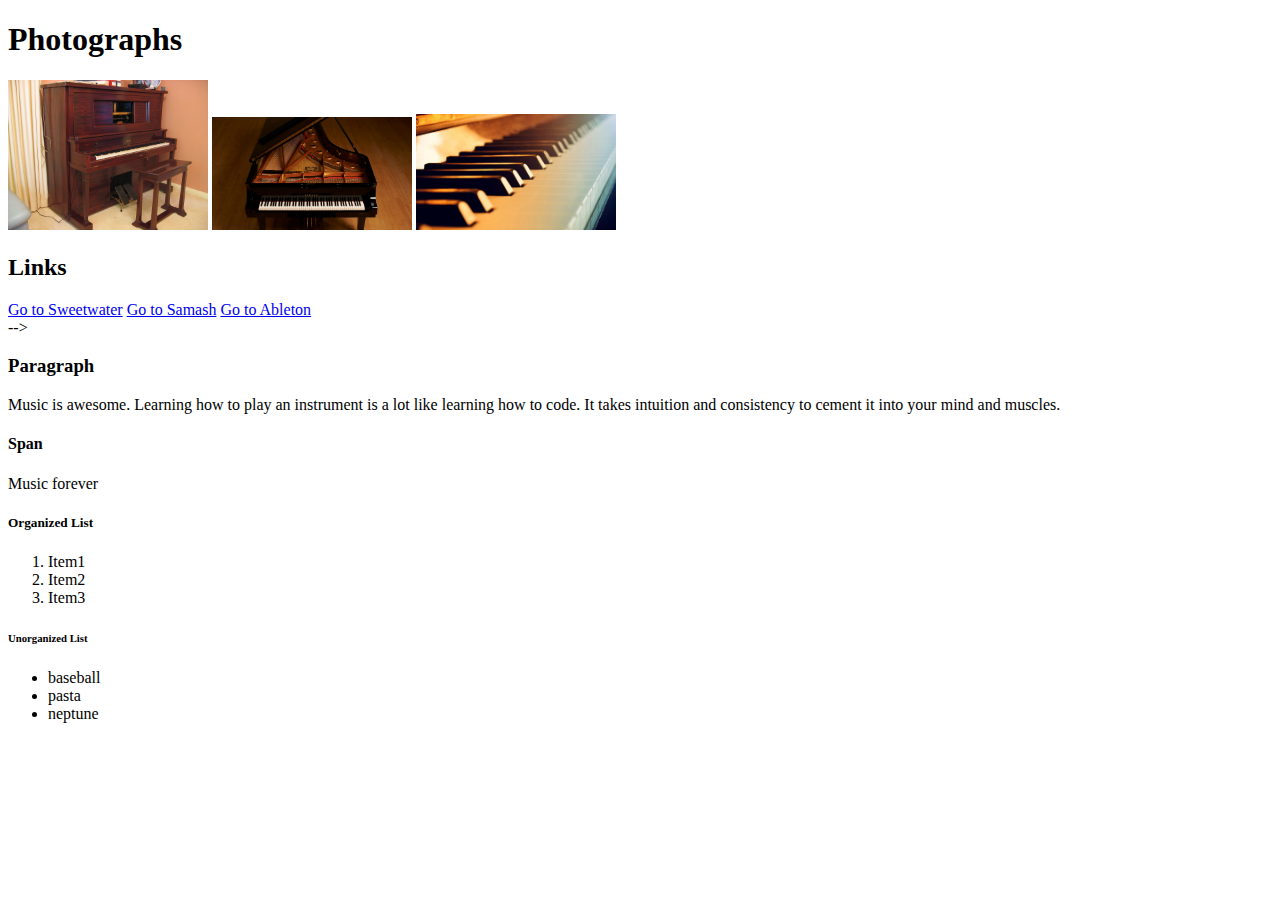
<file: week2a/index.html>
<!DOCTYPE html>
<html>
    
    <head>
        <title>First Website</title>
    </head>
    <body>     
        <div>
            <h1> Photographs </h1> <!--block-->
                <img src=1200px-Pianola1.jpg width="200px"> <!--inline-->
                <img src=homepageStill.jpg width="200px">
                <img src=900x520_piano-min.jpg width="200px"> <!--inline-->
        </div>
        
        <div>
            <h2>Links</h2> <!--block-->
                <a href="https://www.sweetwater.com/">Go to Sweetwater</a>
                <a href="https://samash.com">Go to Samash</a>
                <a href="https://ableton.com">Go to Ableton</a>
        </div>
        <div> <!--block-->-->
            <h3> Paragraph </h3>
                <p>Music is awesome. Learning how to play an instrument is a lot like learning how to code.
                    It takes intuition and consistency to cement it into your mind and muscles.
                </p>
        </div>
        <div>
            <h4> Span </h4>
                <span>Music</span> <!--inline-->
                <span>forever</span>
        </div>
        <div>
            <h5> Organized List </h5> <!--block-->
                <ol>
                    <li>Item1</li>
                    <li>Item2</li>
                    <li>Item3</li>
                </ol>
        </div>
        <div>
            <h6>Unorganized List</h6> <!--block-->
                <ul>
                    <li>baseball</li>
                    <li>pasta</li>
                    <li>neptune</li>
                </ul>
        </div>
    </body>
</html>
</file>
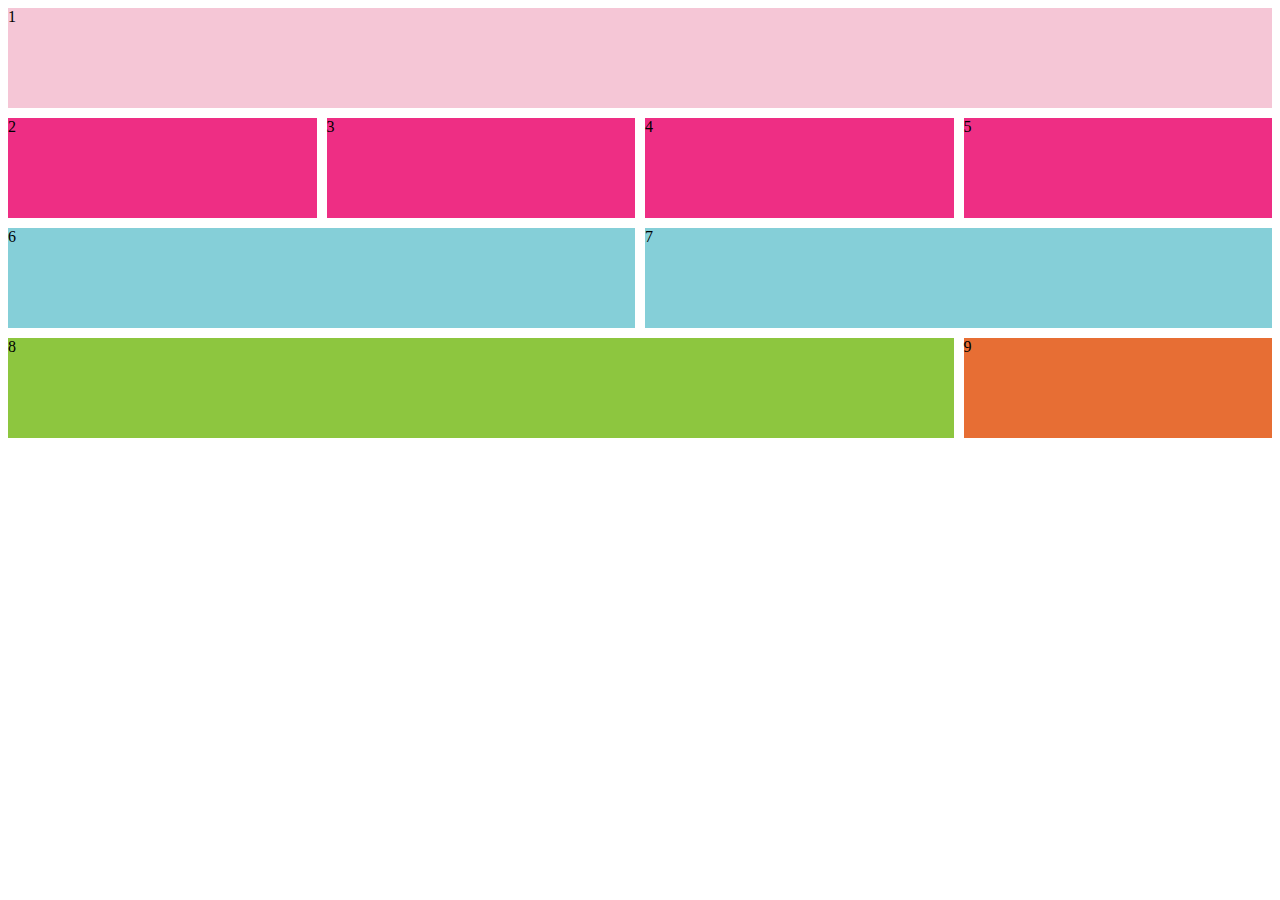
<file: week5/index.html>
<html>
    <head>
        <meta charset="UTF-8">
        <meta name="viewport" content="width=device-width, initial-scale=1.0">
        <link rel="stylesheet" type ="text/css" href ="styles.css">
    </head>
    <main>
        <section>
            <div class="grid-container">
                <div class="item1">1</div>
                <div class="item2">2</div>
                <div class="item3">3</div>  
                <div class="item4">4</div>
                <div class="item5">5</div>
                <div class="item6">6</div>
                <div class="item7">7</div>
                <div class="item8">8</div>
                <div class="item9">9</div>
            </div>
        </section>
    </main>
</html>
</file>
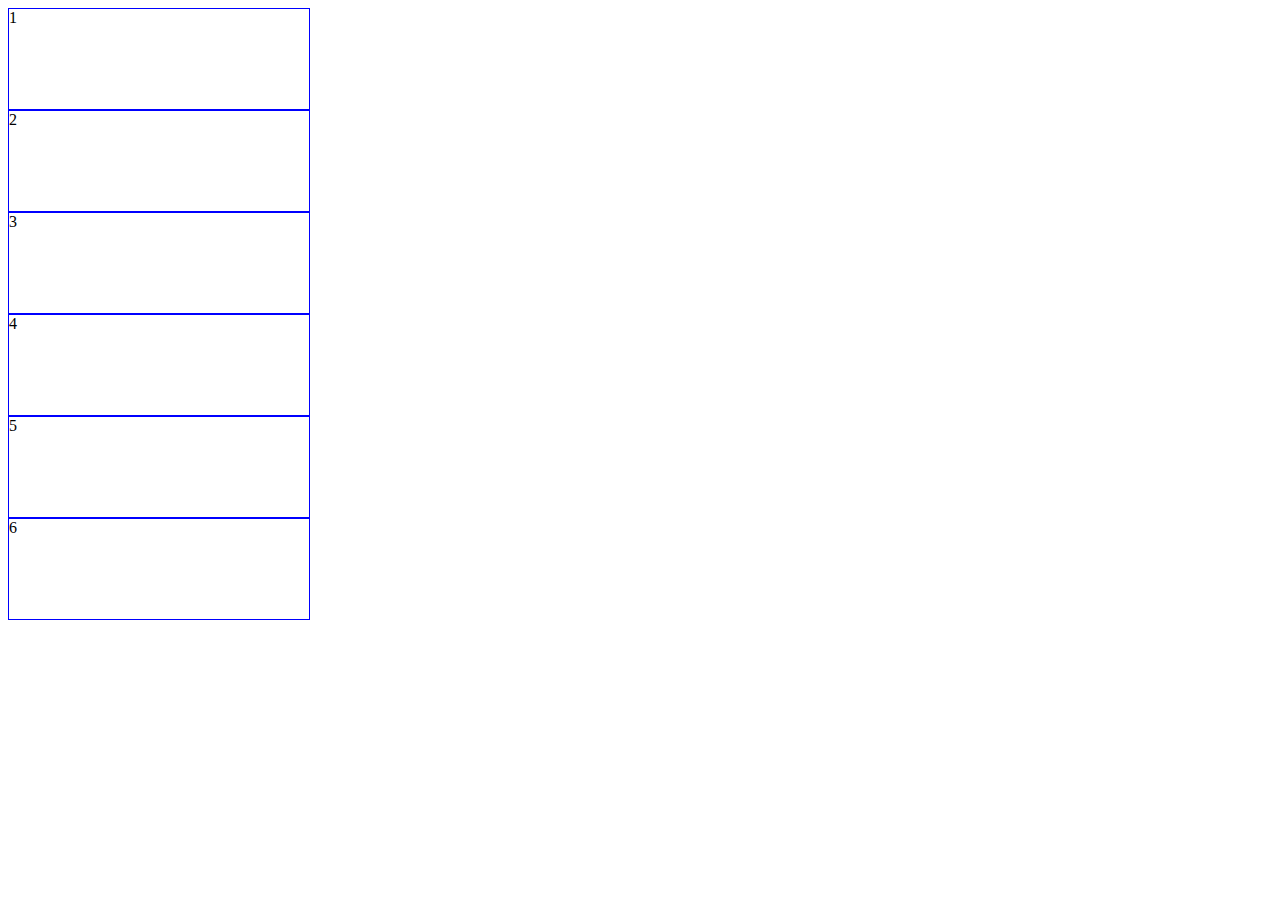
<file: week6/index.html>
<html>
    <head>
        <link rel="stylesheet" href="styles.css">
    </head>
    
    <body>
        <main>
            <div class="one">1</div>
            <div class="two">2</div>
            <div class="three">3</div>
            <div class="four">4</div>
            <div class="five">5</div>
            <div class="six">6</div>
        </main>
    </body>
</html>
</file>
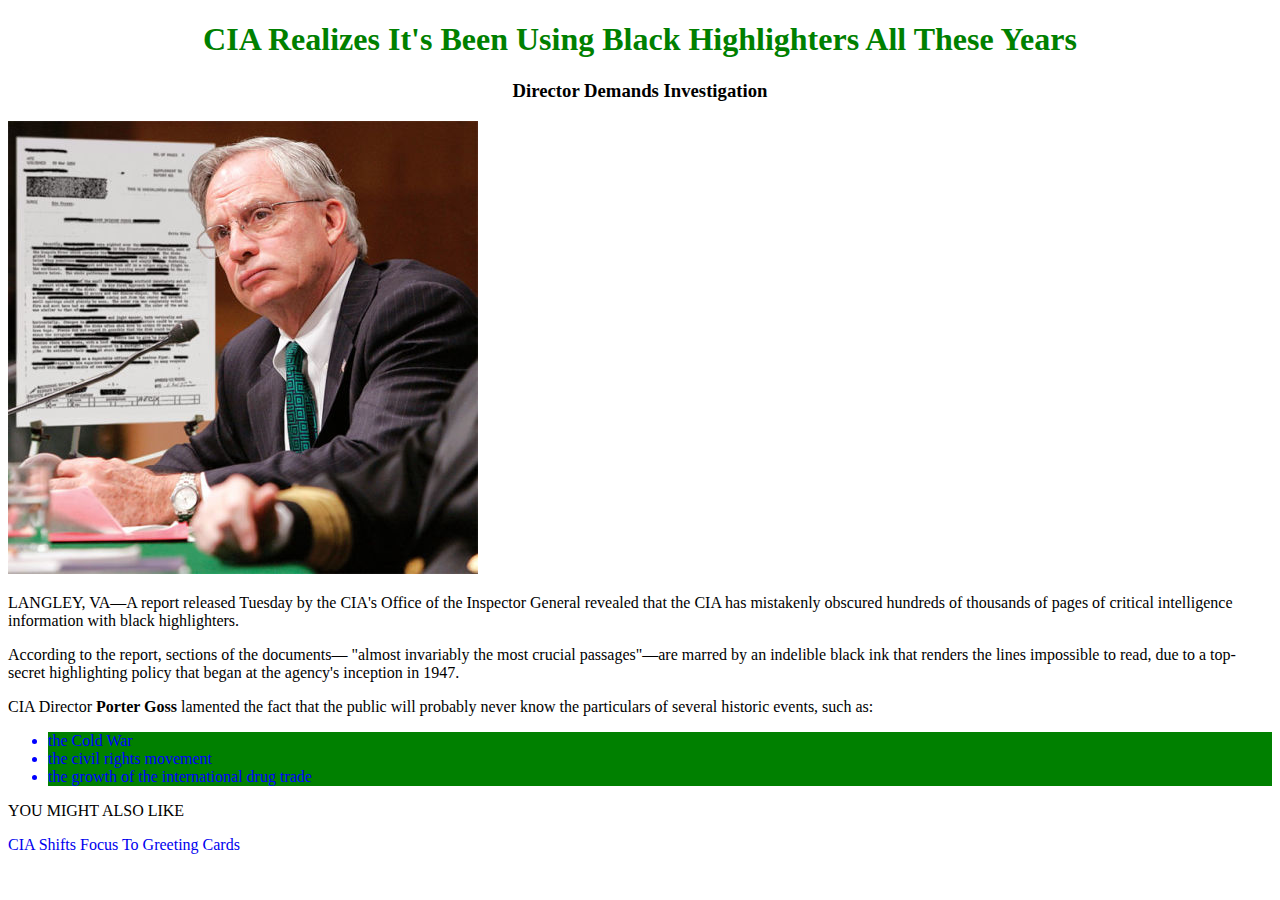
<file: week2a/project1/index.html>
<!DOCTYPE html>
<html>
    <head>
        <link rel="stylesheet" href="styles.css">
    </head>
    <body>
        <h1>CIA Realizes It's Been Using Black Highlighters All These Years</h1>

        <h3> Director Demands Investigation</h3>

        <img src="CIA Director.jpg">

        <div>
            <p> LANGLEY, VA—A report released Tuesday by the CIA's Office of the Inspector General revealed that
                the CIA has mistakenly obscured hundreds of thousands of pages of critical intelligence information with black highlighters.</p>
        </div>
        <div>According to the report, sections of the documents— "almost invariably the most crucial passages"—are marred by an indelible black ink that renders the lines impossible to read, due to a top-secret highlighting policy that began at the agency's inception in 1947.

        </div>
        <div>
            <p>CIA Director <b>Porter Goss</b> lamented the fact that the public will probably never know the particulars of several historic events, such as: 
            </p>

        </div>
        <ul class="parent">
            <li class="the-Cold-War"> the Cold War </li>
            <li class="the-civil-rights-movement">the civil rights movement</li>
            <li class="the-growth-of-the-international-drug-trade">the growth of the international drug trade</li>
        </ul>
        <div class="parent">
            <p> You might also like</p>
        </div>
        <div class="parent">
            <a href="http://www.theonion.com/articles/cia-to-shift-focus-to-greeting-cards,4312/">CIA Shifts Focus To Greeting Cards</a>
        </div>
    </body>
</html>
</file>
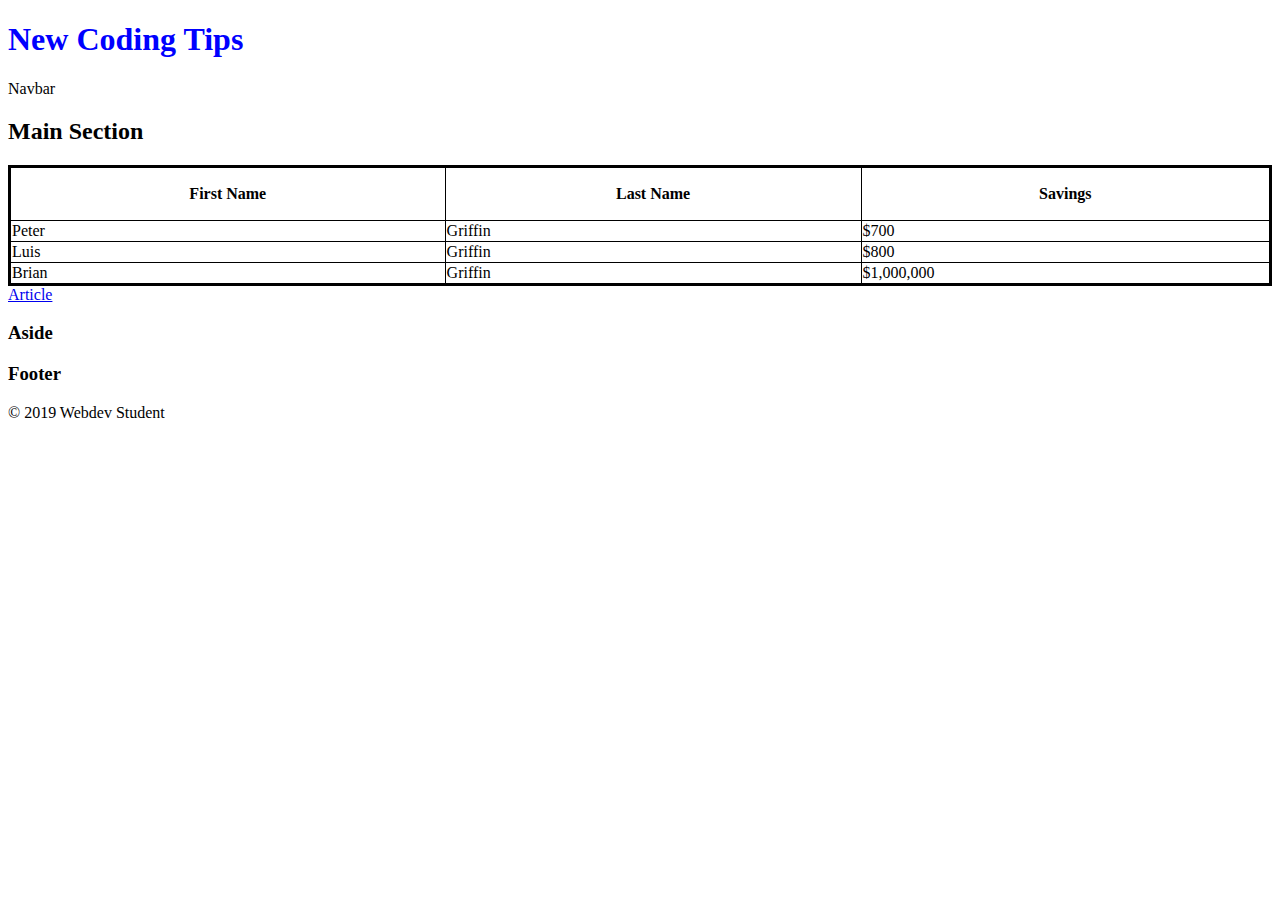
<file: week3/Wk3_PP_index.html>
<!DOCTYPE html>

<head>
    <link rel= "stylesheet" href= "styles.css">
    <title>HTML5 Semantics</title>
</head>

<body>
    <div>
        <h1>New Coding Tips</h1>
    </div>
    <nav>
        <p>Navbar</p>   <!-- Remove the <p> and add links -->
    </nav>
    <main>
        <h2>Main Section</h2>

        <table id="table">
            <tr>
                <th id="FirstName">First Name</th>
                <th id="LastName">Last Name</th>
                <th id="Savings">Savings</th>
            </tr>
            <tr>
                <td id="Peter">Peter</td>
                <td id="Griffin">Griffin</td>
                <td id="SVM">$700</td>
            </tr>
            <tr>
                <td id="Luis">Luis</td>
                <td id="Griffin">Griffin</td>
                <td id="EVM">$800</td>
            </tr>
            <tr>
                <td id="Brian">Brian</td>
                <td id="Griffin">Griffin</td>
                <td id="MO">$1,000,000</td>
            </tr>
        </table>

        <article>
            <a href="./about.html">Article</a>
        </article>
        
        <aside>
            <h3>Aside</h3>
        
        </aside>
    </main>
    <footer>
        <h3>Footer</h3>
        <p>&copy; 2019 Webdev Student</p>
    </footer>
</body>

</html>
</file>
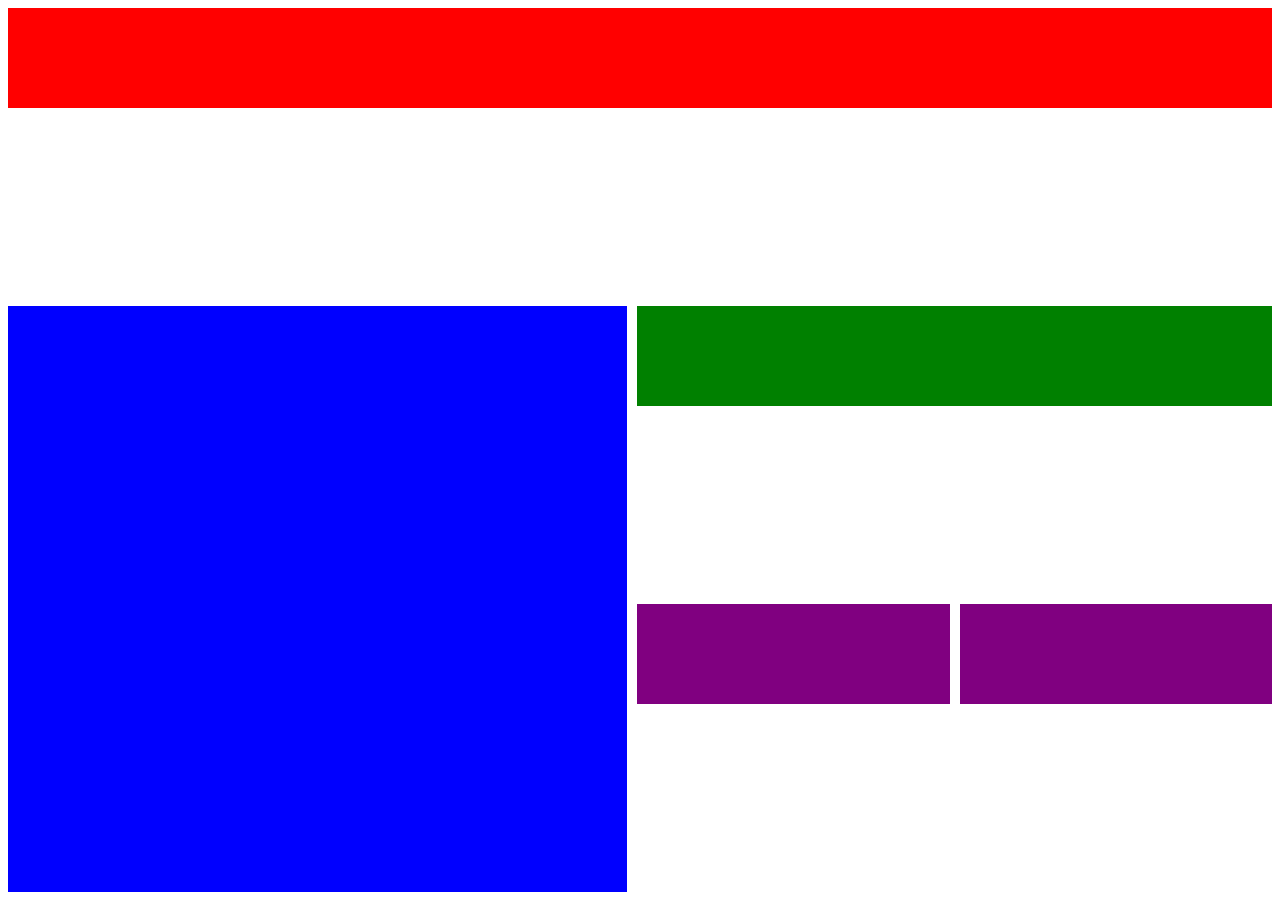
<file: week5/index2.html>
<html>
    <head>
        <title>CSS Grid</title>
        <link rel="stylesheet" href="stylesindex2.css"/>
        <meta charset="UTF-8">
        <meta name="viewport" content="width=device-width, initial-scale=1.0">
    </head>
    <body class="gridcontainer">
        <div class="box1">1</div>
        <div class="box2">2</div>
        <div class="box3">3</div>
        <div class="box4">4</div>
        <div class="box5">5</div>
    </body>
</html>
</file>
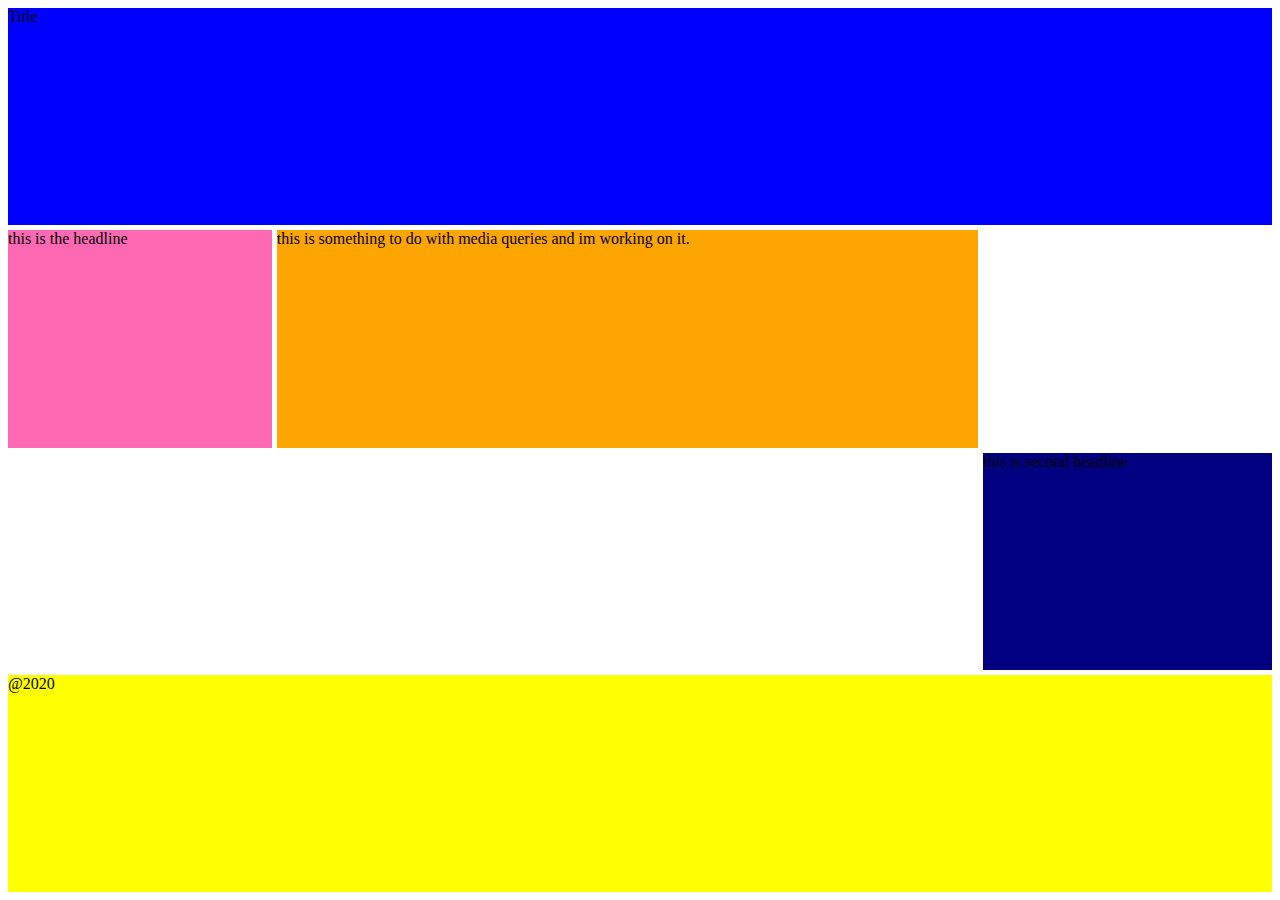
<file: week5/queries.html>
<html>
    <head> 
        <meta charset="UTF-8">
        <meta name="viewport" content="width=device-width, initial-scale=1.0">
        <link rel="stylesheet" href ="styles2.css"> 
     </head>
    <body class="grid-container">
        <header class="header"> Title </header>

        <article class="article1"> this is the headline </article>

        <main class="main"> this is something to do with media queries and im working on it. </main>

        <article class="article2"> this is second headline </article>


        <footer class="footer"> @2020 </footer>
    </body>
</html>
</file>
<file: week5/styles.css>
.grid-container {
    display:grid;
    grid-template-columns: auto auto auto auto;
    grid-gap: 10px;
}
.item1 {
    background-color: #f5c6d6;
    height: 100;
    grid-row: 1;
    grid-column: 1/5
}
.item2 {
    background-color: #EE2E84;
    /* grid-row: 2; */
    grid-column: 1/2 ;
    height: 100;
}
.item3 {
    background-color: #EE2E84;
    height: 100;
    /* grid-row: 2; */
    grid-column: 2/3;

}
.item4 {
    background-color: #EE2E84;
    height: 100;
    /* grid-row: 2; */
    grid-column: 3/4;

}
.item5 {
    background-color: #EE2E84;
    height: 100;
    /* grid-row: 2; */
    grid-column: 4/5;

}
.item6 {
    background-color: #85CFD8;
    height: 100;
    /* grid-row: 3; */
    grid-column: 1/3;
}
.item7 {
    background-color: #85CFD8;
    height: 100;
    /* grid-row: 3; */
    grid-column: 3/5

}
.item8 {
    background-color: #8DC63F;
    /* grid-row: 4; */
    height: 100;
    grid-column: 1/4;
}
.item9 {
    background-color: #E76E34;
    height: 100;
    /* grid-row: 4; */
    grid-column: 4/5;
}


@media only screen and (max-width: 768px) {
    .item1 {
        grid-column: 1/5;
    }
    .item2 {
        grid-column: 1/5;
    }
    .item3 {
        grid-column: 1/5;
    }
    .item4 {
        grid-column: 1/5;
    }
    .item5 {
        grid-column: 1/5;
    }
    .item6 {
        grid-column: 1/5;
    }
    .item7 {
        grid-column: 1/5;
    }
    .item8 {
        grid-column: 1/5;
    }
    .item9 {
        grid-column: 1/5;
    }


}
</file>
<file: week6/styles.css>
.one {
    width: 300px;
    height: 100px;
    border: 1px solid blue;
    transition: width 5s;
}
.one:hover {
    width: 100px;
    height: 50px;
    background-color: orange;
    margin:50px;
}
.two {
    width: 300px;
    height: 100px;
    border: 1px solid blue;
    transition: width 2s, height 4s;

} 
.two:hover {
    width: 900px;
    height: 400px;
    background-color: purple;
    margin:50px;
} 
.three {
    width: 300px;
    height: 100px;
    border: 1px solid blue;
}
.three:hover {
    width: 100px;
    height: 50px;
    background-color: pink;
    margin:50px;
    box-shadow: 20px 30px;
} 
.four {
    width: 300px;
    height: 100px;
    border: 1px solid blue;
}
.four:hover {
    width: 100px;
    height: 50px;
    background-color: greenyellow;
    margin:50px;
    border-bottom-right-radius: 50%;
} 
.five {
    width: 300px;
    height: 100px;
    border: 1px solid blue;
}
.five:hover {
    width: 700px;
    height: 50px;
    background-color: magenta;
    margin:50px;
    border: 20px solid black;
    padding: 10px;

} 
.six {
    width: 300px;
    height: 100px;
    border: 1px solid blue;
}
.six:hover {
    width: 100px;
    height: 50px;
    background-color: firebrick;
    margin:50px;
    border-radius: 30%;
}
</file>
<file: week2a/project1/styles.css>
.the-Cold-War {
    color: blue;
}
.the-civil-rights-movement {
    color: Blue;
}
.the-growth-of-the-international-drug-trade {
    color: Blue;
}
.parent > li {
    background-color: green;
}
h1 {
    color: green;
    font-family: Georgia
}
h1 {
    text-align:center
}
h3 {
    text-align:center
}
h3 {
    font-family: Georgia
}
.parent > p {
    text-transform: uppercase;
}
.parent > a {
    text-decoration: none;
}
.parent > a:hover {
    text-decoration:underline
}
.parent > img src = CIA-Director- {
    image float: left
}
</file>
<file: week3/styles.css>
h1 {
    color: Blue;
}
#table {
    border: 3px solid black;
}
#table {
    width:100%;
    border-collapse: collapse;
}
#FirstName {
    height:50px;
    border: 1px solid black;
}
#LastName {
    height:50px;
    border: 1px solid black;
}
#Savings {
    height:50px;
    border: 1px solid black;
}
#Peter {
    border: 1px solid black;
}
#Griffin {
    border: 1px solid black;
}
#SVM {
    border :1px solid black;
}
#Luis {
    border:1px solid black;
}
#Griffin {
    border: 1px solid black;
}
#EVM {
    border:1px solid black;
}
#Brian {
    border:1px solid black;
}
#Griffin {
    border:1px solid black;
}
#MO {
    border:1px solid black;
}
</file>
<file: week5/stylesindex2.css>
.gridcontainer {
    display: grid;
    grid-gap: 10px;
    background-color: white;
    grid-template-columns: auto auto auto auto;
}
.box1 {
    color: red;
    background-color: red;
    height: 100px;
    grid-column: 1/5;
}
.box2 {
    color: blue;
    background-color: blue;
    grid-column: 1/3;
    grid-row: 2/ span 2;
}
.box3 {
    color: green;
    background-color: green;
    height: 100px;
    grid-column: 3/5;
}
.box4 {
    color: purple;
    background-color: purple;
    height: 100px;
    grid-column: 3/4;
    grid-row: 3;
}
.box5 {
    color: purple;
    background-color: purple;
    height: 100px;
    grid-column: 4/5;
    grid-row: 3;
}
</file>
<file: week5/styles2.css>
.grid-container {
    display:grid;
    grid-gap: 5px;
    grid-template-columns: repeat (5, 1fr)
}


@media only screen and ( max-width: 600px) {
    .grid-container {
        display:grid;
        grid-gap: 5px;
        grid-template-columns: repeat (5, 1fr)
    }
    .header{
        background-color: blue;
    } 
    .article1 {
        background-color: hotpink;
    }
    .main {
        background-color: orange;
       
    }
    .article2 {
        background-color: navy;
     
    }
    .footer {
        background-color: yellow;
        
    }
}

@media only screen and ( min-width: 600px) {
    .grid-container {
        display:grid;
        grid-gap: 5px;
        grid-template-columns: repeat (5, 1fr)
    }
    .header{
        background-color: blue;
        grid-column: 1/5;
        grid-row:1;
    } 
    .article1 {
        background-color: hotpink;
        grid-column: 1/2;
        grid-row: 2;
    }
    .main {
        background-color: orange;
        grid-row:2;
        grid-column: 3/5; 
    }
    .article2 {
        background-color: navy;
        grid-row: 3;
        grid-column: 1/5;
     
    }
    .footer {
        background-color: yellow;
        grid-row: 4;
        grid-column: 1/5;
        
    }
}

@media only screen and ( min-width: 900px) {
    .grid-container {
        display:grid;
        grid-gap: 5px;
        grid-template-columns: repeat (5, 1fr)
    }
    .header{
        background-color: blue;
        grid-column: 1/5;
        grid-row:1;
    } 
    .article1 {
        background-color: hotpink;
        grid-column: 1/2;
        grid-row: 2 span 3;
    }
    .main {
        background-color: orange;
        grid-row: 2 span 3;
        grid-column: 2/4; 
    }
    .article2 {
        background-color: navy;
        grid-row: 2 span 3;
        grid-column: 4/5;
     
    }
    .footer {
        background-color: yellow;
        grid-row: 4;
        grid-column: 1/5;
        
    }
}
</file>
